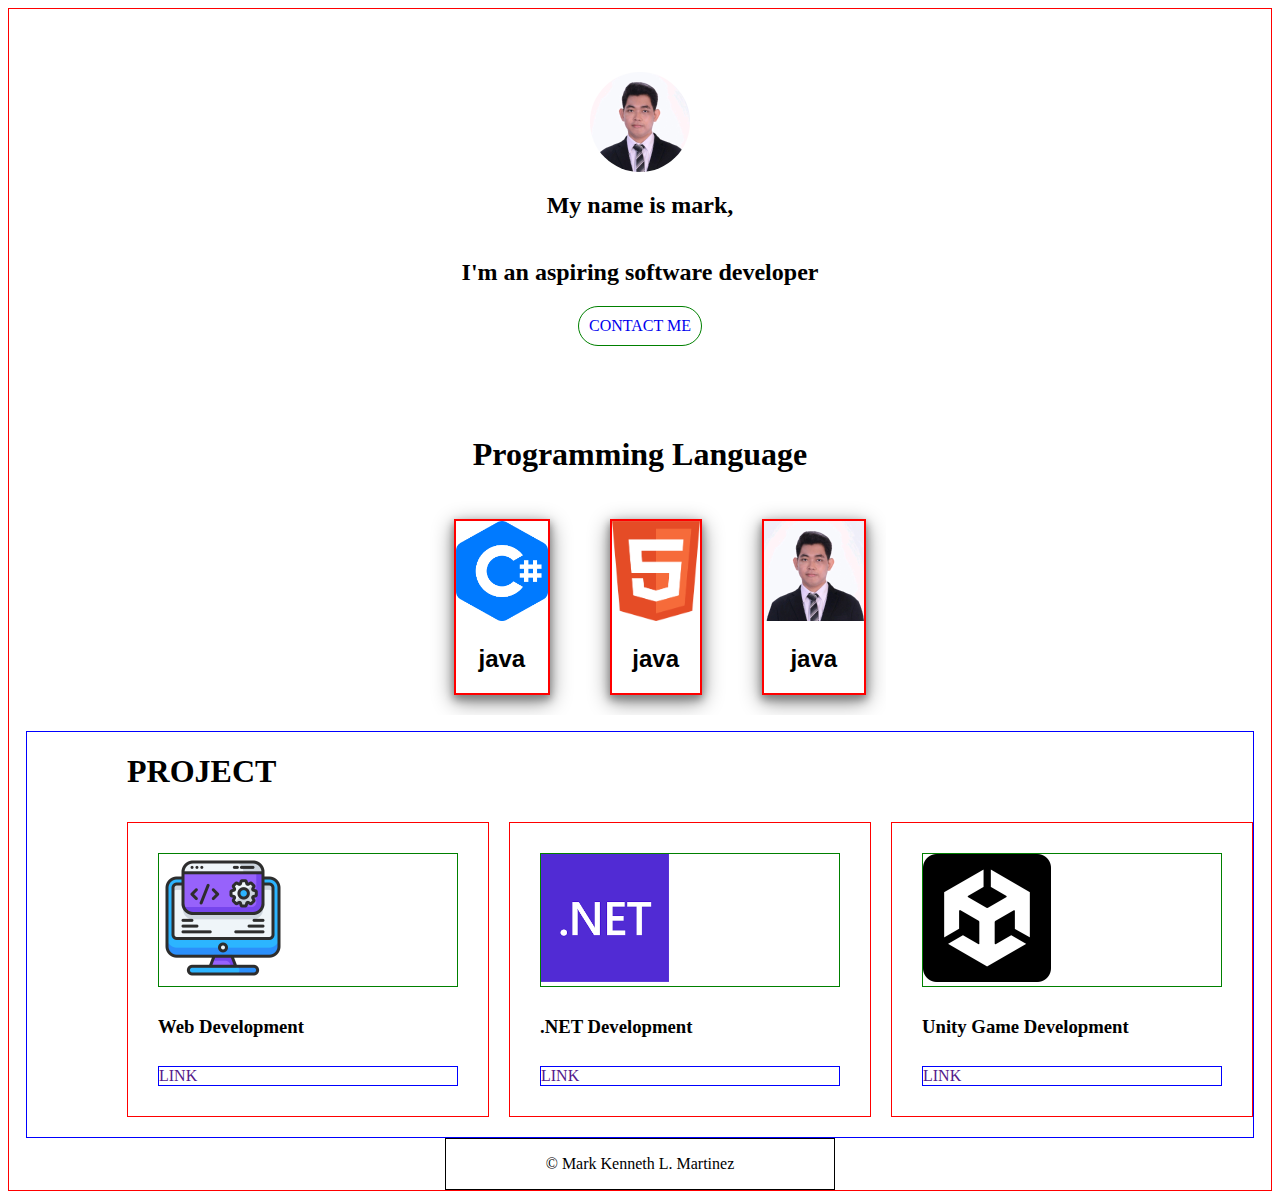
<file: index.html>
<!DOCTYPE html>
<html lang="en">
<head>
    <meta charset="UTF-8">
    <meta name="viewport" content="width=device-width, initial-scale=1.0">
    <title>My Website Portfolio</title>
    <link rel="stylesheet" href="./assets/Styles/style.css">
    <!-- <link rel="stylesheet" href="./assets/Styles/style-medium-devices.css">
    <link rel="stylesheet" href="./assets/Styles/style-small-devices.css"> -->
</head>
<body>
  <div class="flex-layout-container">
    <div class="hero-layout">
      <div class="hero-holder">
        <img class="hero-image-profile" src="./assets/images/profilepicture.jpg" alt="Mark's image">
        <h2 class="introduction-hero">
          My name is mark,
        </h2>
        <h2 class="introduction-hero">
          I'm an aspiring software developer 
        </h2>
        <a class="hero-contact-button" href="mailto:markkennethmartinez123@outlook.com">CONTACT ME</a>
      </div>
    </div>
    <div class="skills-display-layout">
      <div class="skills-display-holder">
        <div class="skills-display-row">
          <h2 class="skill-classification-name">Programming Language</h2>
          <ul class="skills-display-column">
            <li class="skill-display-card">
              <img src="./assets/images/c-sharp-logo.png" alt="" class="skills-displayed-image">
              <h2 class="skills-name">java</h2>
            </li>
            <li class="skill-display-card">
              <img src="./assets/images/html-logo.png" alt="" class="skills-displayed-image">
              <h2 class="skills-name">java</h2>
            </li>
            <li class="skill-display-card">
              <img src="./assets/images/profilepicture.jpg" alt="" class="skills-displayed-image">
              <h2 class="skills-name">java</h2>
            </li>
          </ul>
        </div>
      </div>
    </div>
    <!-- project-display-start -->
    <div class="project-display-layout">
      <div class="project-name">
        <h1>PROJECT</h1>
      </div>
      <div class="project-card-holder">
        <div class="project-item-card">
          <div class="project-image-container">
            <img class="project-image" src="./assets/images/web-development-icon.png">
          </div>
          <div class="project-description"><h3>Web Development</h3></div>
          <div class="project-clickable-link"><a href="">LINK</a></div>
        </div>
        <div class="project-item-card">
          <div class="project-image-container">
            <img class="project-image" src="./assets/images/Dotnet-icon.png">
          </div>
          <div class="project-description"><h3>.NET Development</h3></div>
          <div class="project-clickable-link"><a href="">LINK</a></div>
        </div>
        <div class="project-item-card">
          <div class="project-image-container">
            <img class="project-image" src="./assets/images/unity-icon.png">
          </div>
          <div class="project-description"><h3>Unity Game Development</h3></div>
          <div class="project-clickable-link"><a href="">LINK</a></div>
        </div>
      </div>
    </div>
    <!-- project-display-end -->
    <!-- footer-display-start -->
    <div class="footer-display">
      <div class="footer-holder">
        <footer class="footer-output">
          <p>© Mark Kenneth L. Martinez</p>
        </footer>
      </div>
    </div>
    <!-- footer-display-end -->
  </div>
  
</body>
</html>
</file>
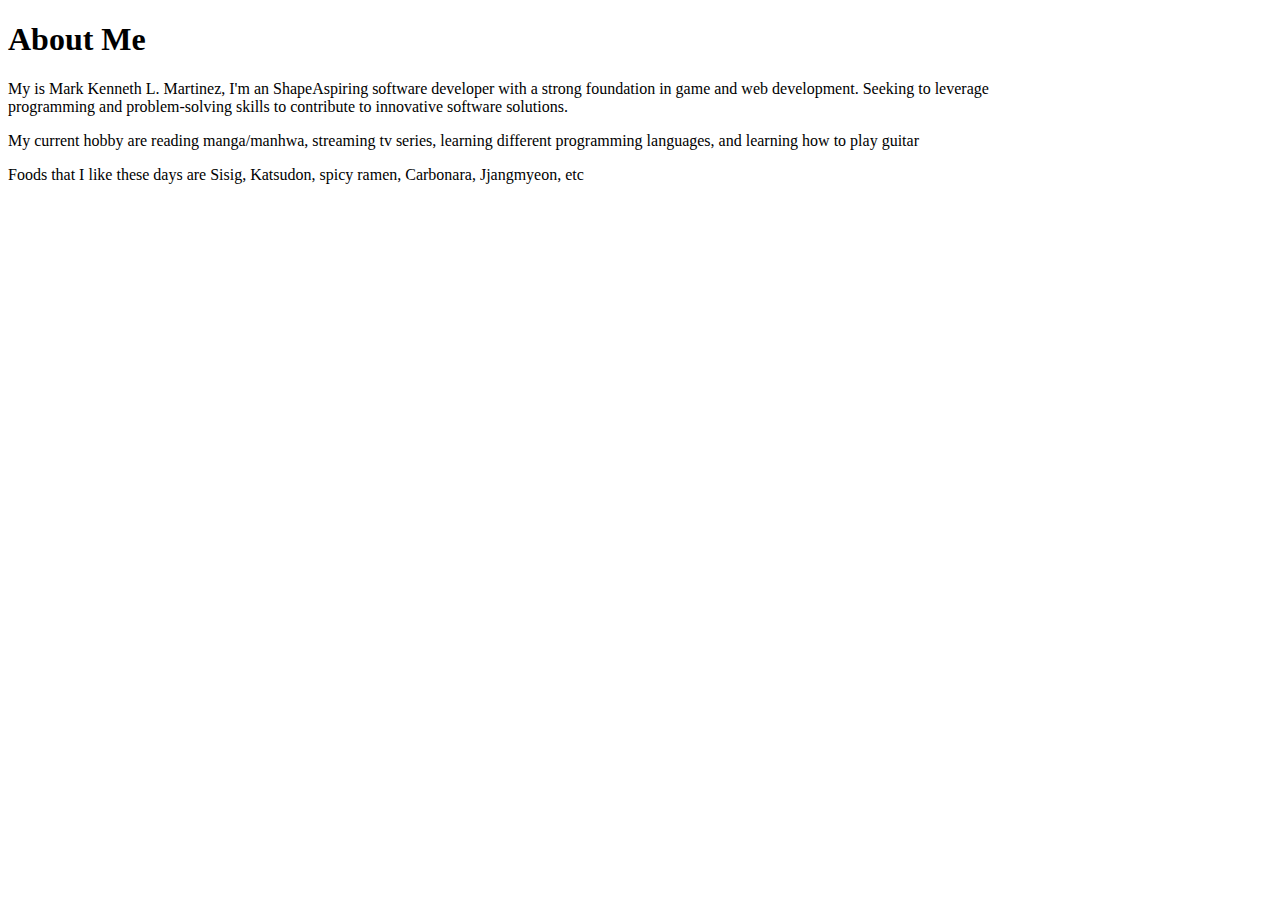
<file: public/about.html>
<!DOCTYPE html>
<html lang="en">
<head>
  <meta charset="UTF-8">
  <meta name="viewport" content="width=device-width, initial-scale=1.0">
  <title>About me</title>
</head>
<body>
  <h1>About Me</h1>
  <p>My is Mark Kenneth L. Martinez, I'm an ShapeAspiring software developer with a strong foundation in game and web development. Seeking to leverage <br />
    programming and problem-solving skills to contribute to innovative software solutions. </p>
  <p>My current hobby are reading manga/manhwa, streaming tv series, learning different programming languages, and learning how to play guitar</p>
  <p>Foods that I like these days are Sisig, Katsudon, spicy ramen, Carbonara, Jjangmyeon, etc</p>
</body>
</html>
</file>
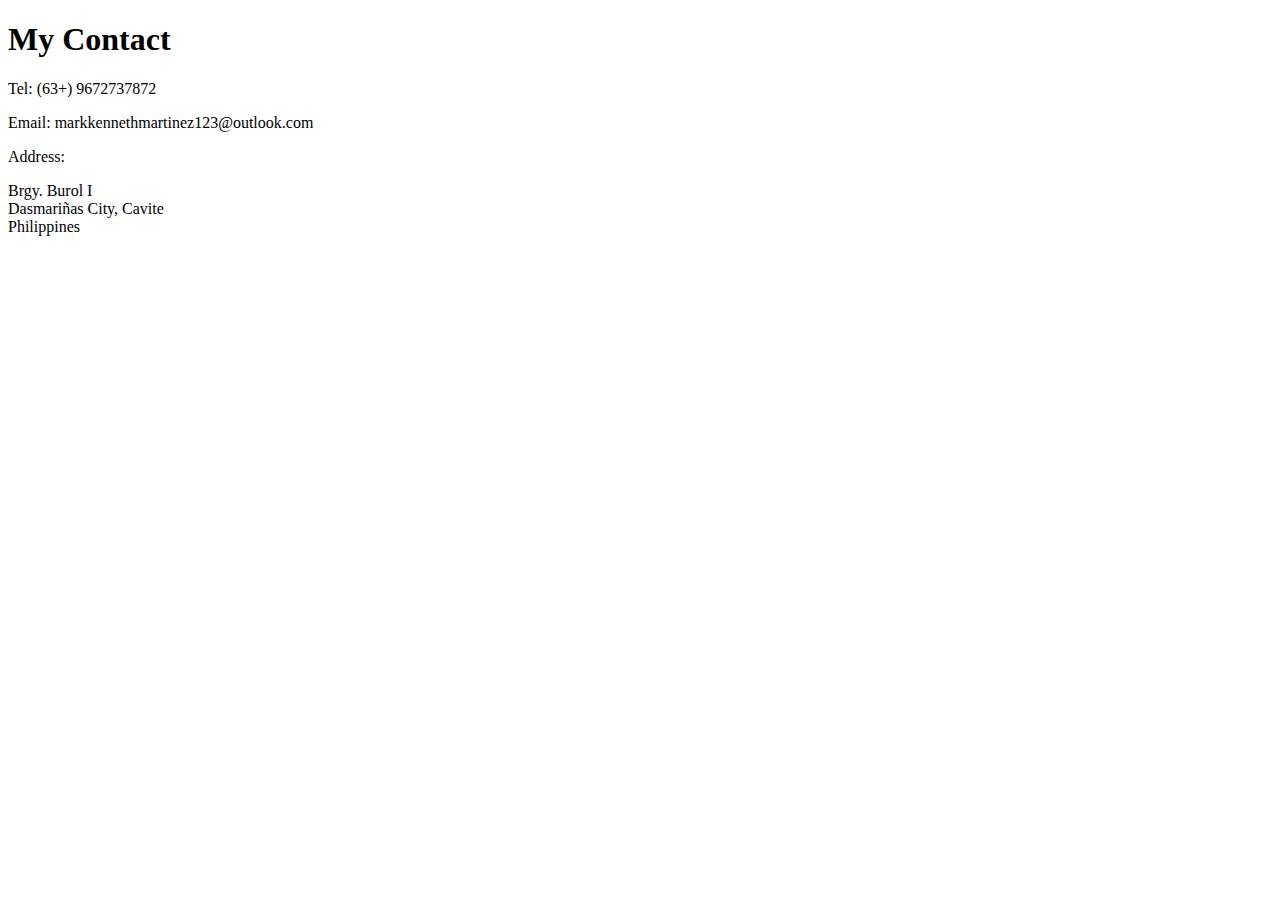
<file: public/contact.html>
<!DOCTYPE html>
<html lang="en">
<head>
  <meta charset="UTF-8">
  <meta name="viewport" content="width=device-width, initial-scale=1.0">
  <title>Contact</title>
</head>
<body>
  <h1>My Contact</h1>
  <p>Tel: (63+) 9672737872</p>
  <p>Email: markkennethmartinez123@outlook.com</p>
  <p>Address:</p>
  <p>
    Brgy. Burol I<br />
    Dasmariñas City, Cavite<br />
    Philippines<br />
  </p>
</body>
</html>
</file>
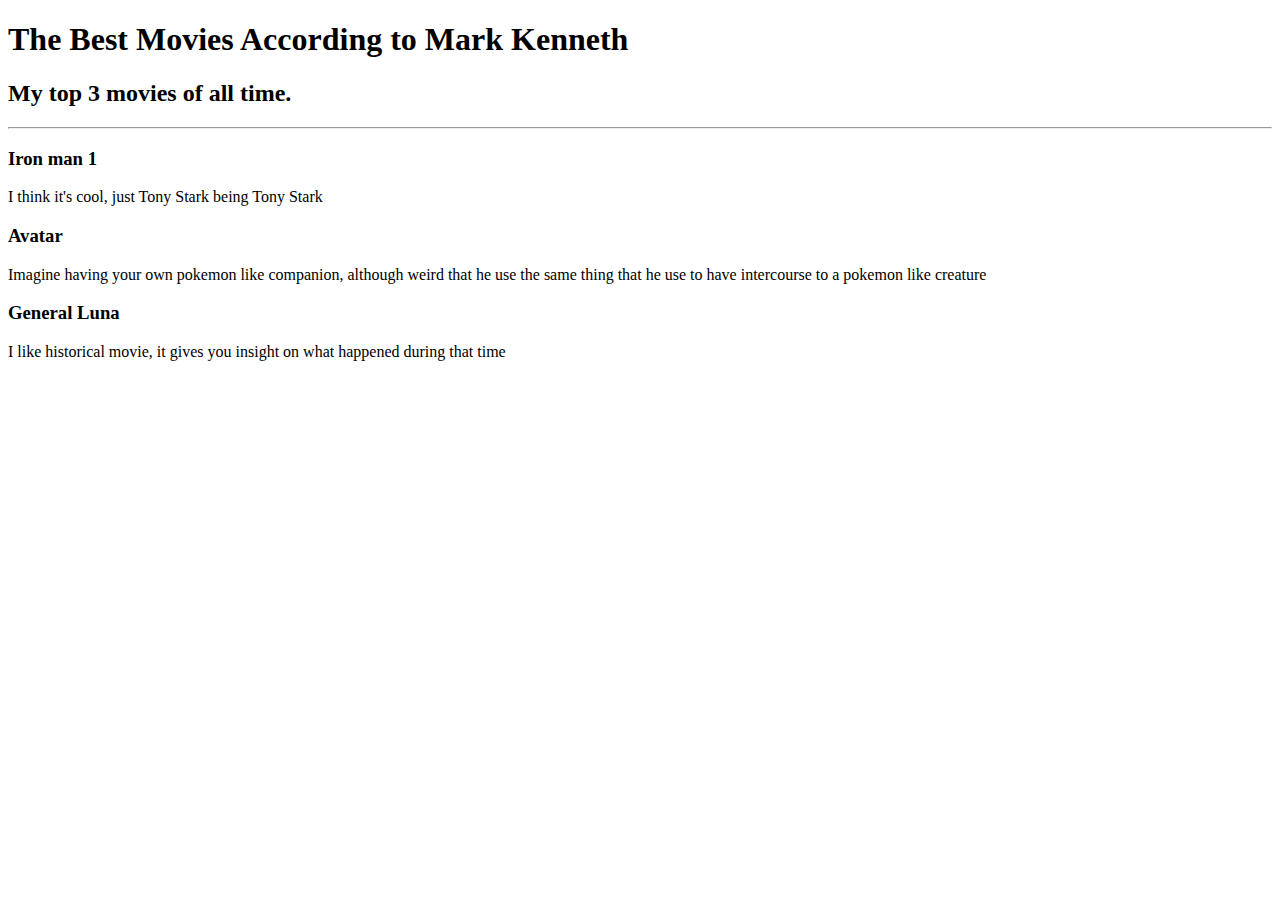
<file: public/movie-ranking.html>
<!DOCTYPE html>
<html lang="en">
<body>
    <h1>The Best Movies According to Mark Kenneth</h1>
    <h2>My top 3 movies of all time.</h2>
    <hr />
    <h3>Iron man 1</h3>
    <p>I think it's cool, just Tony Stark being Tony Stark</p>
    <h3>Avatar</h3>
    <p>Imagine having your own pokemon like companion, although weird that he use the same thing that he use to have intercourse to a pokemon like creature</p>
    <h3>General Luna</h3>
    <p>I like historical movie, it gives you insight on what happened during that time</p>
</body>
</html>
</file>
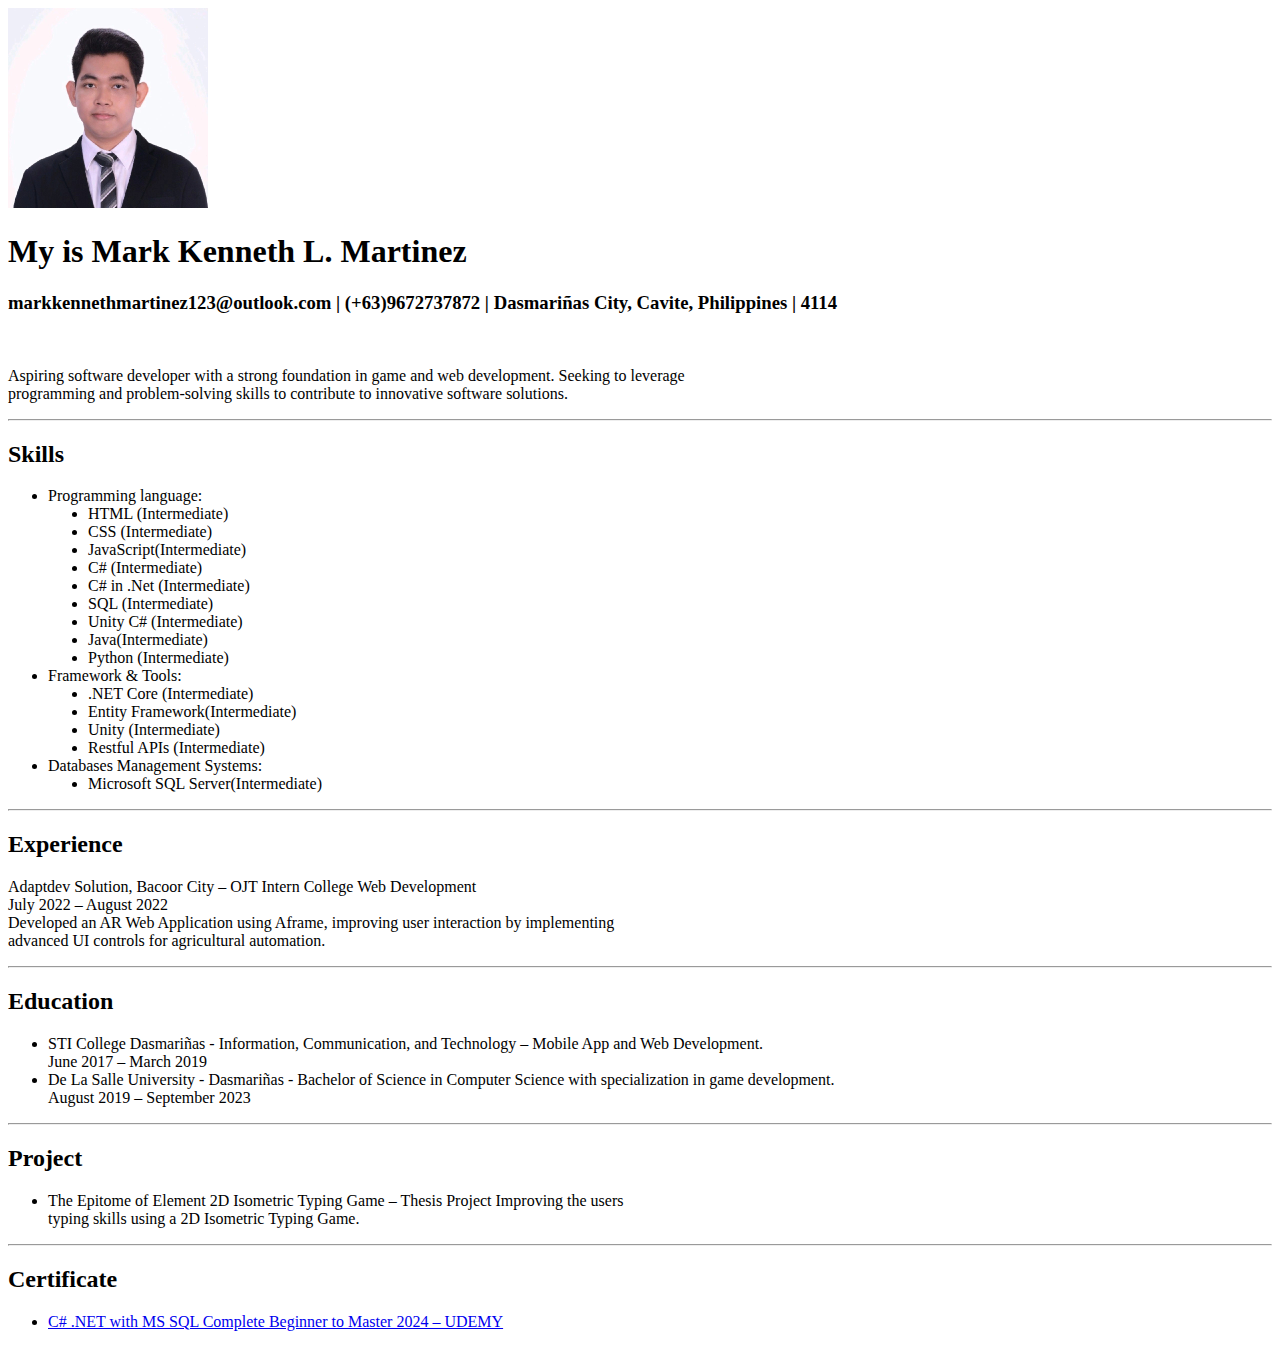
<file: public/my-resume.html>
<!DOCTYPE html>
<html lang="en">
<head>
  <meta charset="UTF-8">
  <meta name="viewport" content="width=device-width, initial-scale=1.0">
  <title>Resume</title>
</head>
<body>
  <img src="../assets/images/profilepicture.jpg" alt="Profile Picture" style="height: 200px; width: auto;">
  <h1>My is Mark Kenneth L. Martinez</h1>
  <h3>markkennethmartinez123@outlook.com | (+63)9672737872 | Dasmariñas City, Cavite, Philippines | 4114</h3>
  <br />
  <p>Aspiring software developer with a strong foundation in game and web development. Seeking to leverage <br />
    programming and problem-solving skills to contribute to innovative software solutions. </p>
  <hr />
  <h2>Skills</h2>
  <ul>
    <li>Programming language: 
      <ul style="list-style-type: disc;">
          <li>HTML (Intermediate)</li>
          <li>CSS (Intermediate)</li>
          <li>JavaScript(Intermediate)</li>
          <li>C# (Intermediate)</li>
          <li>C# in .Net (Intermediate)</li>
          <li>SQL (Intermediate)</li>
          <li>Unity C# (Intermediate)</li>
          <li>Java(Intermediate)</li>
          <li>Python (Intermediate)</li>
      </ul>
    </li>
    <li>Framework & Tools:
      <ul style="list-style-type: disc;">
        <li>.NET Core (Intermediate)</li>
        <li>Entity Framework(Intermediate)</li>
        <li>Unity (Intermediate)</li>
        <li>Restful APIs (Intermediate)</li>
      </ul>
    </li>
    <li>Databases Management Systems:
      <ul style="list-style-type: disc;">
        <li>Microsoft SQL Server(Intermediate)</li>
      </ul>
    </li>
  </ul>
  <hr />
  <h2>Experience</h2>
  <p>
    Adaptdev Solution, Bacoor City – OJT Intern College Web Development <br />
    July 2022 – August 2022 <br />
    Developed an AR Web Application using Aframe, improving user interaction by implementing <br />
    advanced UI controls for agricultural automation. 
  </p>
  <hr />
  <h2>Education</h2>
  <ul>
    <li>STI College Dasmariñas - Information, Communication, and Technology – Mobile App and Web Development. <br />
      June 2017 – March 2019 
    </li>
    <li>De La Salle University - Dasmariñas - Bachelor of Science in Computer Science with specialization in game development. <br />
      August 2019 – September 2023 
    </li>
  </ul>
  <hr />
  <h2>Project</h2>
  <ul>
    <li>The Epitome of Element 2D Isometric Typing Game – Thesis Project Improving the users <br />
      typing skills using a 2D Isometric Typing Game. 
    </li>
  </ul>
  <hr />
  <h2>Certificate</h2>
  <ul>
    <li><a href="https://www.udemy.com/certificate/UC-2feaf6bc-bf51-4d85-8c33-481eadf22d69/?utm_campaign=email&utm_medium=email&utm_source=sendgrid.com">C# .NET with MS SQL Complete Beginner to Master 2024 – UDEMY</a></li>
  </ul>

</body>
</html>
</file>
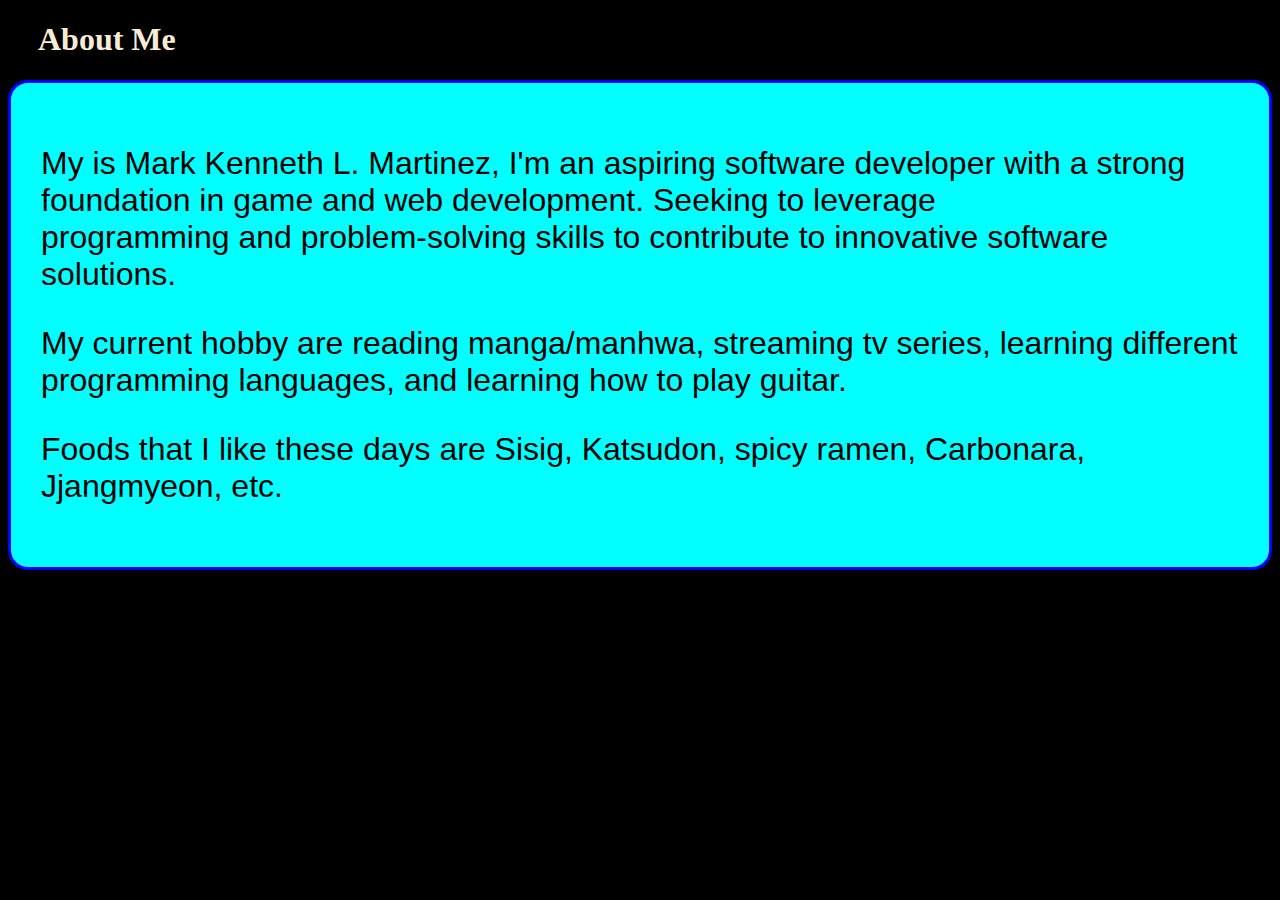
<file: public/html/about.html>
<!DOCTYPE html>
<html lang="en">
<head>
  <meta charset="UTF-8">
  <meta name="viewport" content="width=device-width, initial-scale=1.0">
  <title>About me</title>
  <style>
    body{
      background-color: black;
    }
    h1{
      padding-left: 30px;
      color: antiquewhite;
    }
    .section1{
      background-color: aqua;
      padding:30px 30px;
      border: 3px solid blue;
      border-radius: 20px;
    }
    .section1 p{
      font-size: 2rem;
      font-family:'Gill Sans', 'Gill Sans MT', Calibri, 'Trebuchet MS', sans-serif ;
    }
  </style>
</head>
<body>
  <h1>About Me</h1>
  <div class="section1">
    <p>My is Mark Kenneth L. Martinez, I'm an aspiring software developer with a strong foundation in game and web development. Seeking to leverage <br />
      programming and problem-solving skills to contribute to innovative software solutions. </p>
    <p>My current hobby are reading manga/manhwa, streaming tv series, learning different programming languages, and learning how to play guitar.</p>
    <p>Foods that I like these days are Sisig, Katsudon, spicy ramen, Carbonara, Jjangmyeon, etc.</p>
  </div>
</body>
</html>
</file>
<file: assets/Styles/style.css>
/* @media (min-width:1280px){ */
    .flex-layout-container{
        display: flex;
        flex-direction: column;
        justify-content: center;
        align-items: center;
        border: 1px solid red;
    }
    /* hero-layout-start */
    .hero-layout{
        height: 400px;
        display: flex;
        flex-direction: column;
        justify-content: center;
        align-items: center;
    }
    .hero-image-profile{
        width: 100px;
        height: 100px;
        border-radius: 100%;
    }
    .hero-holder{
        display: flex;
        flex-direction: column;
        justify-content: center;
        align-items: center;
    }
    .introduction-hero{
        text-align: center;
    }
    .hero-contact-button{
        padding: 10px;
        border: 1px solid green;
        border-radius: 20px;
        text-decoration: none;
    }
    /* hero-layout-end */

    /* skills-display-start */
    .skills-display-layout{
        display: block;
    }
    .skills-display-holder{
        /* this is for the div design */
    }
    .skills-display-row{
        /* this is for the div design of the display row */
        text-align: center;
    }
    .skill-classification-name{
        font-size: 2rem;
        font-family: 'Times New Roman', Times, serif;
    }
    .skills-display-column{
        /* this is for the div design for the individual card*/
        display: flex;
        flex-direction: row;
        column-gap: 20px;
        list-style-type: none;
        overflow: hidden;
    }
    .skill-display-card{
        margin: 20px;
        border: 2px solid red;
        box-shadow: 0 4px 8px 0 grey, 0 6px 20px 0 grey;
    }
    .skills-displayed-image{
        height: 100px;
    }
    .skills-name{
        font-family: Arial, Helvetica, sans-serif;
        text-align: center;
    }
    /* skills-display-end */

    /* project-display-start */
    .project-display-layout{
        display: inline-grid;
        grid-template-rows: auto auto;
        grid-template-columns: auto;
        gap: 10px;
        border: 1px solid blue;
    }
    .project-name{
        padding-left: 100px;
        grid-row: 1;
    }
    .project-card-holder{
        grid-row: 2;
        display: flex;
        flex-direction: row;
        column-gap: 20px;
        justify-content: flex-start;
        align-items: center;
        padding-left: 100px;
        padding-bottom: 20px;
    }
    .project-item-card{
        display: flex;
        flex-direction: column;
        gap: 10px;
        justify-content: center;
        border: 1px solid red;
        width: 300px;
        padding: 30px;
    }
    .project-image-container{
        border: 1px solid green;
    }
    .project-image{
        height: 8rem;
    }
    .project-description{
        text-align: left;
    }
    .project-description h3{
    }
    .project-clickable-link{
        border: 1px solid blue;
        text-align: left;
    }
    .project-clickable-link a{
        text-decoration: none;
    }
    .project-clickable-link:hover{
        background-color: green;
    }
    /* project-display-end */

    /* footer-display-start */
    .footer-display{
        display: block;
        height: auto;
        border: 1px black solid;
    }
    /* contant-links-add */
    .footer-holder{
        display: block;
        padding: 0px 100px;
    }
    .footer-output{
        text-align: left;
    }
    /* footer-display-end */
/* } */
</file>
<file: assets/Styles/style-medium-devices.css>
@media (min-width:400px) and (max-width: 2560px){
    .flex-layout{
        display: flex;
        flex-direction: column;
        gap: 0px;
    }
    
    /* navigation-start*/
    .navigation-layout{
        background: linear-gradient(300deg, #303291, #28283C , #333466);
        border: 1px solid #303291;
        margin: 0;
    }
    .navbar-container{
        display: flex;
        flex-flow: row;
        margin: 0;
        padding: 10px 10px;
        margin: 0;
    }
    .navbar-nav{
        text-align: left;
    }
    .icon-button{
        display: inline-block;
    }
    .navbar-list{
        list-style-type: none;
        overflow: hidden;
    }
    .navbar-list > li{
        float: left;
        padding: 17px;
    }
    .navbar-link{
        color: #E6BC00;
        text-align: center;
        text-decoration: none;
        font-size: 2rem;
        font-family: Arial, Helvetica, sans-serif;
        font-weight: bold;
    }
    .navbar-link:hover{
        color: #917F30;
    }
    .navbar-link:active{
        color: #3C3828;
    }
    /* navigation-end */
    
    /* hero-layout-start */
    .hero-layout{
        display: inline-block;
        margin: 0;
        height: 500px;
        padding-bottom: 100px;
        background: linear-gradient(300deg, #303291, #28283C , #333466);
        background-size: 180% 180%;
        animation: gradient-animation 18s ease infinite;
    }
    @keyframes gradient-animation {
        0% {
            background-position: 0% 50%;
        }
        50% {
            background-position: 100% 50%;
        }
        100% {
            background-position: 0% 50%;
        }
    }
    .hero-image-profile{
        position: relative;
        top: 150px;
        left: 65px;
        height: 200px; 
        width: 200px; 
        border:10px solid none; 
        border-radius: 100%;
    }
    
    .introduction-hero{
        position: relative;
        top: 240px;
        left: 65px;
        text-align: left;
        font-family: 'Times New Roman', Times, serif;
        font-size: 3rem;
        color: #E6BB00;
        margin: 0;
    }
    /* hero-layout-end */

    /* project-display-start */
    .project-display-layout{
        height: 700px;
        display:flex;
        flex-direction: row;
        justify-content: center;
        align-items: center;
        background: linear-gradient(300deg, #303291, #28283C , #333466);
        border: 1px solid #303291;
    }
    .project-item-card{
        flex: 1;
        display: flex;
        flex-direction: column;
        justify-content: center;
        align-items: center;
        border: 2px solid #E6BC00;
        border-radius: 10px;
    }
    .project-image-sample{
        padding: 25% 25%;
        border: 2px solid white;
        border-radius: 10px;
    }
    .project-image{
        height: 200px;
        width: auto;
    }
    .project-description{
        height: 100px;
    }
    .project-description h3{
        color: #E6BC00;
        font-size: 1.5rem;
        font-family: Arial, Helvetica, sans-serif;
        text-align: center;
    }
    .project-clickable-link
    {
        background-color: #0004E6;
        border: 2px solid red;
        padding: 10px 30px;
    }
    .project-clickable-link a{
        color: #E6BC00;
        font-size: 2rem;
        font-family: Arial, Helvetica, sans-serif;
        text-decoration: none;
    }
    .project-clickable-link:hover{
        background-color:green;
    }
    /* project-display-end */
}
</file>
<file: assets/Styles/style-small-devices.css>
@media (min-width:400px) and (max-width: 2560px){
    .flex-layout-container{
        display: flex;
        flex-direction: column;
        border: 1px solid red;
    }
    
    /* navigation-start*/
    .navigation-layout{
        display: flex;
        flex-direction: column;
        border: 1px solid blue;
    }
    .navbar-container{
        display: block;
    }
    .icon-button{
        display: inline-block;
    }
    .icon-button > .portfolio-icon{
        height: 100px;
        width: 100px;
    }
    .navbar-nav{
        display: inline-block;
    }
    .navbar-list{
        list-style-type: none;
        overflow: hidden;
    }
    .navbar-list > .navbar-item{
        float: left;
        padding: 17px;
    }
    .navbar-link{
        text-decoration: none;
    }
    .navbar-link:hover{
    }
    .navbar-link:active{
    }
    /* navigation-end */
    
    /* hero-layout-start */
    .hero-layout{
        height: 400px;
        display: block;
    }
    /* @keyframes gradient-animation {
        0% {
            background-position: 0% 50%;
        }
        50% {
            background-position: 100% 50%;
        }
        100% {
            background-position: 0% 50%;
        }
    } */
    .hero-image-profile{
        position: relative;
        top: 100px;
        left: 100px;
        width: 100px;
        height: 100px;
        border-radius: 100%;
    }
    
    .introduction-hero{
        position: relative;
        top: 100px;
        left: 100px;
    }
    /* hero-layout-end */

    /* project-display-start */
    .project-display-layout{
        display: flex;
        flex-direction: row;
        flex-basis: 300px;
        justify-content: center;
    }
    .project-item-card{
        height: 400px;
        width: 300px;
    }
    .project-image-container{
    }
    .project-image{
    }
    .project-description{
    }
    .project-description h3{
    }
    .project-clickable-link{
    }
    .project-clickable-link a{
    }
    .project-clickable-link:hover{
    }
    /* project-display-end */

    /* footer-display-start */
    
    /* footer-display-end */
}
</file>
